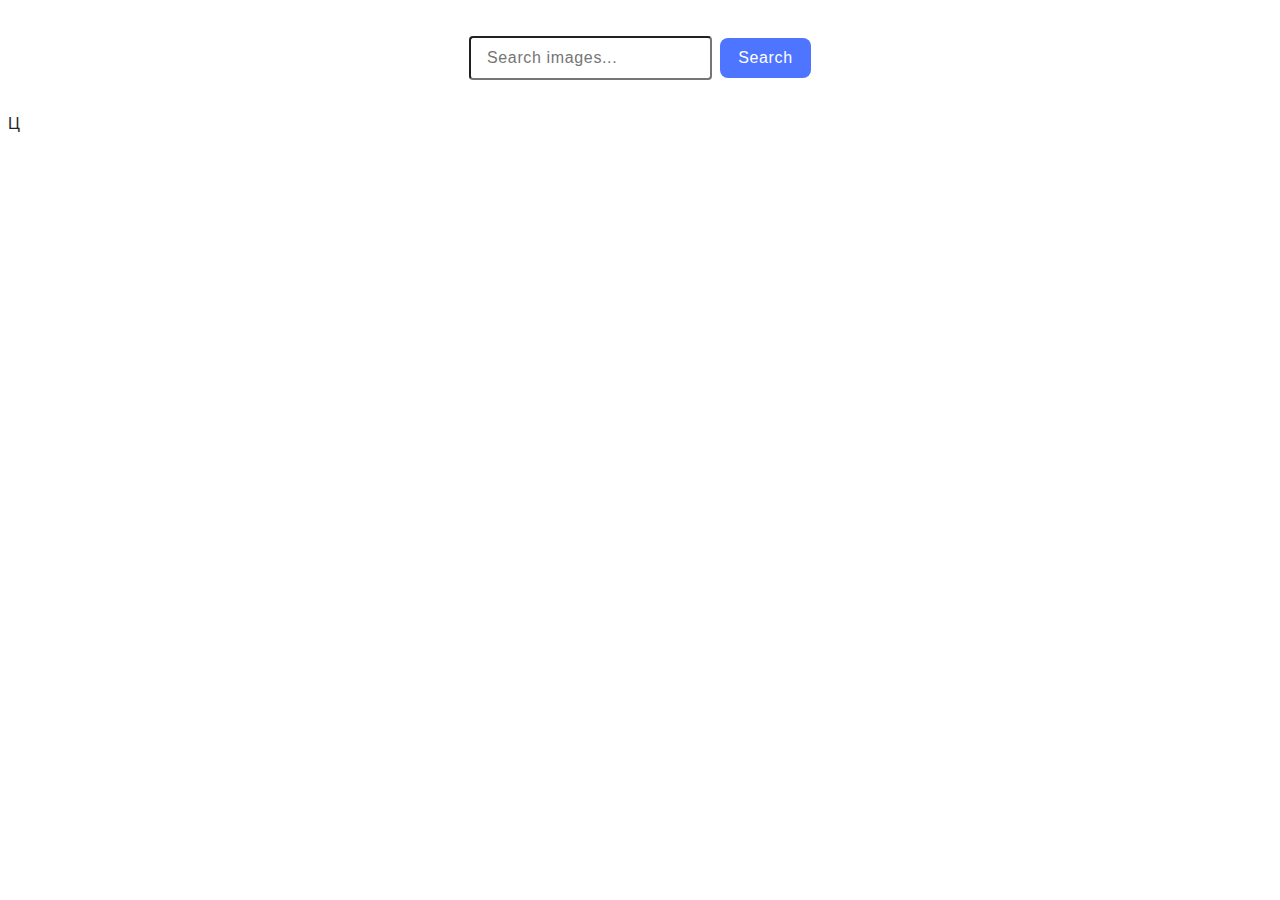
<file: src/index.html>
<!DOCTYPE html>
<html lang="en">
  <head>
    <meta charset="UTF-8" />
    <meta name="viewport" content="width=device-width, initial-scale=1.0" />
    <title>HW11</title>
    <link rel="stylesheet" href="./css/styles.css" />
  </head>
  <body>
    <div class="container">
      <form class="form">
        <input
          class="query"
          type="text"
          name="query"
          placeholder="Search images..."
        />
        <button class="submit-btn" type="submit" data-submit>Search</button>
        <span class="loader centr-position is-hidden"></span>
      </form>
      <ul class="gallery"></ul>
    </div>
    <script type="module" src="./main.js"></script>
  </body>
</html>
 Ц
</file>
<file: src/css/styles.css>
/**
  |============================
  | include css partials with
  | default @import url()
  |============================
*/
@import url('./reset.css');
@import url('./hwstyles.css');
@import url('./loader.css');

:root {
  font-family: Inter, Avenir, Helvetica, Arial, sans-serif;
  font-size: 16px;
  line-height: 24px;
  font-weight: 400;

  color: #242424;
  background-color: rgba(255, 255, 255, 0.87);

  font-synthesis: none;
  text-rendering: optimizeLegibility;
  -webkit-font-smoothing: antialiased;
  -moz-osx-font-smoothing: grayscale;
  -webkit-text-size-adjust: 100%;
}
</file>
